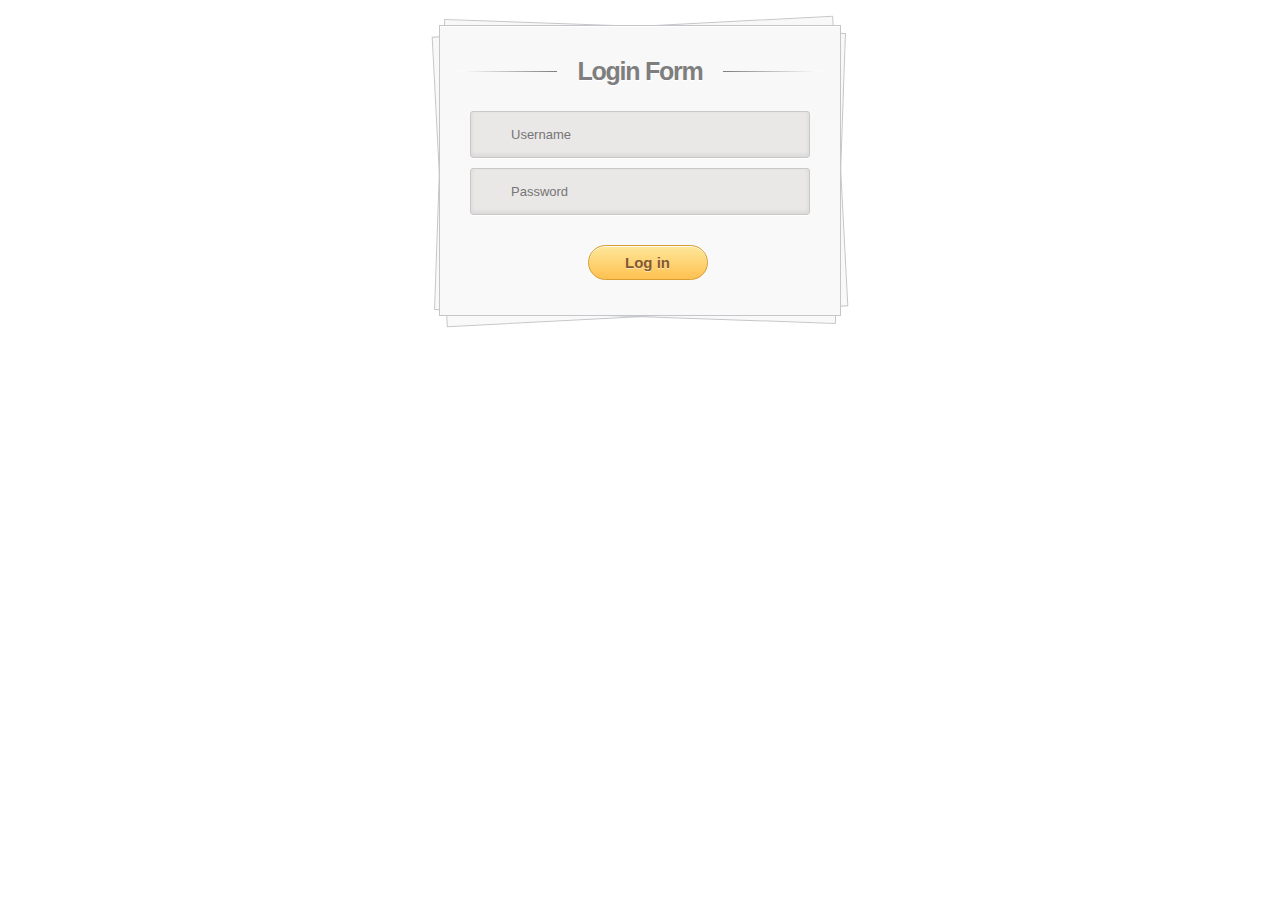
<file: index.html>
<!DOCTYPE html>
<!--[if lt IE 7 ]> <html lang="en" class="ie6 ielt8"> <![endif]-->
<!--[if IE 7 ]>    <html lang="en" class="ie7 ielt8"> <![endif]-->
<!--[if IE 8 ]>    <html lang="en" class="ie8"> <![endif]-->
<!--[if (gte IE 9)|!(IE)]><!--> <html lang="en"> <!--<![endif]-->
<head>
<meta charset="utf-8">
<title>Your Title Goes Here</title>
<link rel="stylesheet" type="text/css" href="css/style.css" />
<script src="js/scripts.js"></script>
</head>
<body>
<div class="container">
	<section id="content">
		<form name="loginform" action="your-old-index.html" onsubmit="return logIn();">
			<h1>Login Form</h1>
			<div>
				<input type="text" name="usr" placeholder="Username" required="" id="username" />
			</div>
			<div>
				<input type="password" name="pword" placeholder="Password" required="" id="password" />
			</div>
			<div>
				<input type="submit" value="Log in" />
			</div>
		</form><!-- form -->
	</section><!-- content -->
</div><!-- container -->
</body>
</html>
</file>
<file: css/style.css>
/* Reset CSS */
html, body, div, span, applet, object, iframe,
h1, h2, h3, h4, h5, h6, p, blockquote, pre,
a, abbr, acronym, address, big, cite, code,
del, dfn, em, font, img, ins, kbd, q, s, samp,
small, strike, strong, sub, sup, tt, var,
b, u, i, center,
dl, dt, dd, ol, ul, li,
fieldset, form, label, legend,
table, caption, tbody, tfoot, thead, tr, th, td {
	margin: 0;
	padding: 0;
	border: 0;
	outline: 0;
	font-size: 100%;
	vertical-align: baseline;
	background: transparent;
}
body {
	color: #000;
	font: 14px Arial;
	margin: 0 auto;
	padding: 0;
	position: relative;
}
h1{ font-size:28px;}
h2{ font-size:26px;}
h3{ font-size:18px;}
h4{ font-size:16px;}
h5{ font-size:14px;}
h6{ font-size:12px;}
h1,h2,h3,h4,h5,h6{ color:#563D64;}
small{ font-size:10px;}
b, strong{ font-weight:bold;}
a{ text-decoration: none; }
a:hover{ text-decoration: underline; }
.left { float:left; }
.right { float:right; }
.alignleft { float: left; margin-right: 15px; }
.alignright { float: right; margin-left: 15px; }
.clearfix:after,
form:after {
	content: ".";
	display: block;
	height: 0;
	clear: both;
	visibility: hidden;
}
.container { margin: 25px auto; position: relative; width: 900px; }
#content {
	background: #f9f9f9;
	background: -moz-linear-gradient(top,  rgba(248,248,248,1) 0%, rgba(249,249,249,1) 100%);
	background: -webkit-linear-gradient(top,  rgba(248,248,248,1) 0%,rgba(249,249,249,1) 100%);
	background: -o-linear-gradient(top,  rgba(248,248,248,1) 0%,rgba(249,249,249,1) 100%);
	background: -ms-linear-gradient(top,  rgba(248,248,248,1) 0%,rgba(249,249,249,1) 100%);
	background: linear-gradient(top,  rgba(248,248,248,1) 0%,rgba(249,249,249,1) 100%);
	filter: progid:DXImageTransform.Microsoft.gradient( startColorstr='#f8f8f8', endColorstr='#f9f9f9',GradientType=0 );
	-webkit-box-shadow: 0 1px 0 #fff inset;
	-moz-box-shadow: 0 1px 0 #fff inset;
	-ms-box-shadow: 0 1px 0 #fff inset;
	-o-box-shadow: 0 1px 0 #fff inset;
	box-shadow: 0 1px 0 #fff inset;
	border: 1px solid #c4c6ca;
	margin: 0 auto;
	padding: 25px 0 0;
	position: relative;
	text-align: center;
	text-shadow: 0 1px 0 #fff;
	width: 400px;
}
#content h1 {
	color: #7E7E7E;
	font: bold 25px Helvetica, Arial, sans-serif;
	letter-spacing: -0.05em;
	line-height: 20px;
	margin: 10px 0 30px;
}
#content h1:before,
#content h1:after {
	content: "";
	height: 1px;
	position: absolute;
	top: 10px;
	width: 27%;
}
#content h1:after {
	background: rgb(126,126,126);
	background: -moz-linear-gradient(left,  rgba(126,126,126,1) 0%, rgba(255,255,255,1) 100%);
	background: -webkit-linear-gradient(left,  rgba(126,126,126,1) 0%,rgba(255,255,255,1) 100%);
	background: -o-linear-gradient(left,  rgba(126,126,126,1) 0%,rgba(255,255,255,1) 100%);
	background: -ms-linear-gradient(left,  rgba(126,126,126,1) 0%,rgba(255,255,255,1) 100%);
	background: linear-gradient(left,  rgba(126,126,126,1) 0%,rgba(255,255,255,1) 100%);
    right: 0;
}
#content h1:before {
	background: rgb(126,126,126);
	background: -moz-linear-gradient(right,  rgba(126,126,126,1) 0%, rgba(255,255,255,1) 100%);
	background: -webkit-linear-gradient(right,  rgba(126,126,126,1) 0%,rgba(255,255,255,1) 100%);
	background: -o-linear-gradient(right,  rgba(126,126,126,1) 0%,rgba(255,255,255,1) 100%);
	background: -ms-linear-gradient(right,  rgba(126,126,126,1) 0%,rgba(255,255,255,1) 100%);
	background: linear-gradient(right,  rgba(126,126,126,1) 0%,rgba(255,255,255,1) 100%);
    left: 0;
}
#content:after,
#content:before {
	background: #f9f9f9;
	background: -moz-linear-gradient(top,  rgba(248,248,248,1) 0%, rgba(249,249,249,1) 100%);
	background: -webkit-linear-gradient(top,  rgba(248,248,248,1) 0%,rgba(249,249,249,1) 100%);
	background: -o-linear-gradient(top,  rgba(248,248,248,1) 0%,rgba(249,249,249,1) 100%);
	background: -ms-linear-gradient(top,  rgba(248,248,248,1) 0%,rgba(249,249,249,1) 100%);
	background: linear-gradient(top,  rgba(248,248,248,1) 0%,rgba(249,249,249,1) 100%);
	filter: progid:DXImageTransform.Microsoft.gradient( startColorstr='#f8f8f8', endColorstr='#f9f9f9',GradientType=0 );
	border: 1px solid #c4c6ca;
	content: "";
	display: block;
	height: 100%;
	left: -1px;
	position: absolute;
	width: 100%;
}
#content:after {
	-webkit-transform: rotate(2deg);
	-moz-transform: rotate(2deg);
	-ms-transform: rotate(2deg);
	-o-transform: rotate(2deg);
	transform: rotate(2deg);
	top: 0;
	z-index: -1;
}
#content:before {
	-webkit-transform: rotate(-3deg);
	-moz-transform: rotate(-3deg);
	-ms-transform: rotate(-3deg);
	-o-transform: rotate(-3deg);
	transform: rotate(-3deg);
	top: 0;
	z-index: -2;
}
#content form { margin: 0 20px; position: relative }
#content form input[type="text"],
#content form input[type="password"] {
	-webkit-border-radius: 3px;
	-moz-border-radius: 3px;
	-ms-border-radius: 3px;
	-o-border-radius: 3px;
	border-radius: 3px;
	-webkit-box-shadow: 0 1px 0 #fff, 0 -2px 5px rgba(0,0,0,0.08) inset;
	-moz-box-shadow: 0 1px 0 #fff, 0 -2px 5px rgba(0,0,0,0.08) inset;
	-ms-box-shadow: 0 1px 0 #fff, 0 -2px 5px rgba(0,0,0,0.08) inset;
	-o-box-shadow: 0 1px 0 #fff, 0 -2px 5px rgba(0,0,0,0.08) inset;
	box-shadow: 0 1px 0 #fff, 0 -2px 5px rgba(0,0,0,0.08) inset;
	-webkit-transition: all 0.5s ease;
	-moz-transition: all 0.5s ease;
	-ms-transition: all 0.5s ease;
	-o-transition: all 0.5s ease;
	transition: all 0.5s ease;
	background: #eae7e7 url(http://cssdeck.com/uploads/media/items/8/8bcLQqF.png) no-repeat;
	border: 1px solid #c8c8c8;
	color: #777;
	font: 13px Helvetica, Arial, sans-serif;
	margin: 0 0 10px;
	padding: 15px 10px 15px 40px;
	width: 80%;
}
#content form input[type="text"]:focus,
#content form input[type="password"]:focus {
	-webkit-box-shadow: 0 0 2px #ed1c24 inset;
	-moz-box-shadow: 0 0 2px #ed1c24 inset;
	-ms-box-shadow: 0 0 2px #ed1c24 inset;
	-o-box-shadow: 0 0 2px #ed1c24 inset;
	box-shadow: 0 0 2px #ed1c24 inset;
	background-color: #fff;
	border: 1px solid #ed1c24;
	outline: none;
}
#username { background-position: 10px 10px !important }
#password { background-position: 10px -53px !important }
#content form input[type="submit"] {
	background: rgb(254,231,154);
	background: -moz-linear-gradient(top,  rgba(254,231,154,1) 0%, rgba(254,193,81,1) 100%);
	background: -webkit-linear-gradient(top,  rgba(254,231,154,1) 0%,rgba(254,193,81,1) 100%);
	background: -o-linear-gradient(top,  rgba(254,231,154,1) 0%,rgba(254,193,81,1) 100%);
	background: -ms-linear-gradient(top,  rgba(254,231,154,1) 0%,rgba(254,193,81,1) 100%);
	background: linear-gradient(top,  rgba(254,231,154,1) 0%,rgba(254,193,81,1) 100%);
	filter: progid:DXImageTransform.Microsoft.gradient( startColorstr='#fee79a', endColorstr='#fec151',GradientType=0 );
	-webkit-border-radius: 30px;
	-moz-border-radius: 30px;
	-ms-border-radius: 30px;
	-o-border-radius: 30px;
	border-radius: 30px;
	-webkit-box-shadow: 0 1px 0 rgba(255,255,255,0.8) inset;
	-moz-box-shadow: 0 1px 0 rgba(255,255,255,0.8) inset;
	-ms-box-shadow: 0 1px 0 rgba(255,255,255,0.8) inset;
	-o-box-shadow: 0 1px 0 rgba(255,255,255,0.8) inset;
	box-shadow: 0 1px 0 rgba(255,255,255,0.8) inset;
	border: 1px solid #D69E31;
	color: #85592e;
	cursor: pointer;
	font: bold 15px Helvetica, Arial, sans-serif;
	height: 35px;
	margin: 20px 0 35px 15px;
	position: relative;
	text-shadow: 0 1px 0 rgba(255,255,255,0.5);
	width: 120px;
}
#content form input[type="submit"]:hover {
	background: rgb(254,193,81);
	background: -moz-linear-gradient(top,  rgba(254,193,81,1) 0%, rgba(254,231,154,1) 100%);
	background: -webkit-linear-gradient(top,  rgba(254,193,81,1) 0%,rgba(254,231,154,1) 100%);
	background: -o-linear-gradient(top,  rgba(254,193,81,1) 0%,rgba(254,231,154,1) 100%);
	background: -ms-linear-gradient(top,  rgba(254,193,81,1) 0%,rgba(254,231,154,1) 100%);
	background: linear-gradient(top,  rgba(254,193,81,1) 0%,rgba(254,231,154,1) 100%);
	filter: progid:DXImageTransform.Microsoft.gradient( startColorstr='#fec151', endColorstr='#fee79a',GradientType=0 );
}
#content form div a {
	color: #004a80;
    float: right;
    font-size: 12px;
    margin: 30px 15px 0 0;
    text-decoration: underline;
}
.button {
	background: rgb(247,249,250);
	background: -moz-linear-gradient(top,  rgba(247,249,250,1) 0%, rgba(240,240,240,1) 100%);
	background: -webkit-linear-gradient(top,  rgba(247,249,250,1) 0%,rgba(240,240,240,1) 100%);
	background: -o-linear-gradient(top,  rgba(247,249,250,1) 0%,rgba(240,240,240,1) 100%);
	background: -ms-linear-gradient(top,  rgba(247,249,250,1) 0%,rgba(240,240,240,1) 100%);
	background: linear-gradient(top,  rgba(247,249,250,1) 0%,rgba(240,240,240,1) 100%);
	filter: progid:DXImageTransform.Microsoft.gradient( startColorstr='#f7f9fa', endColorstr='#f0f0f0',GradientType=0 );
	-webkit-box-shadow: 0 1px 2px rgba(0,0,0,0.1) inset;
	-moz-box-shadow: 0 1px 2px rgba(0,0,0,0.1) inset;
	-ms-box-shadow: 0 1px 2px rgba(0,0,0,0.1) inset;
	-o-box-shadow: 0 1px 2px rgba(0,0,0,0.1) inset;
	box-shadow: 0 1px 2px rgba(0,0,0,0.1) inset;
	-webkit-border-radius: 0 0 5px 5px;
	-moz-border-radius: 0 0 5px 5px;
	-o-border-radius: 0 0 5px 5px;
	-ms-border-radius: 0 0 5px 5px;
	border-radius: 0 0 5px 5px;
	border-top: 1px solid #CFD5D9;
	padding: 15px 0;
}
.button a {
	background: url(http://cssdeck.com/uploads/media/items/8/8bcLQqF.png) 0 -112px no-repeat;
	color: #7E7E7E;
	font-size: 17px;
	padding: 2px 0 2px 40px;
	text-decoration: none;
	-webkit-transition: all 0.3s ease;
	-moz-transition: all 0.3s ease;
	-ms-transition: all 0.3s ease;
	-o-transition: all 0.3s ease;
	transition: all 0.3s ease;
}
.button a:hover {
	background-position: 0 -135px;
	color: #00aeef;
}
</file>
